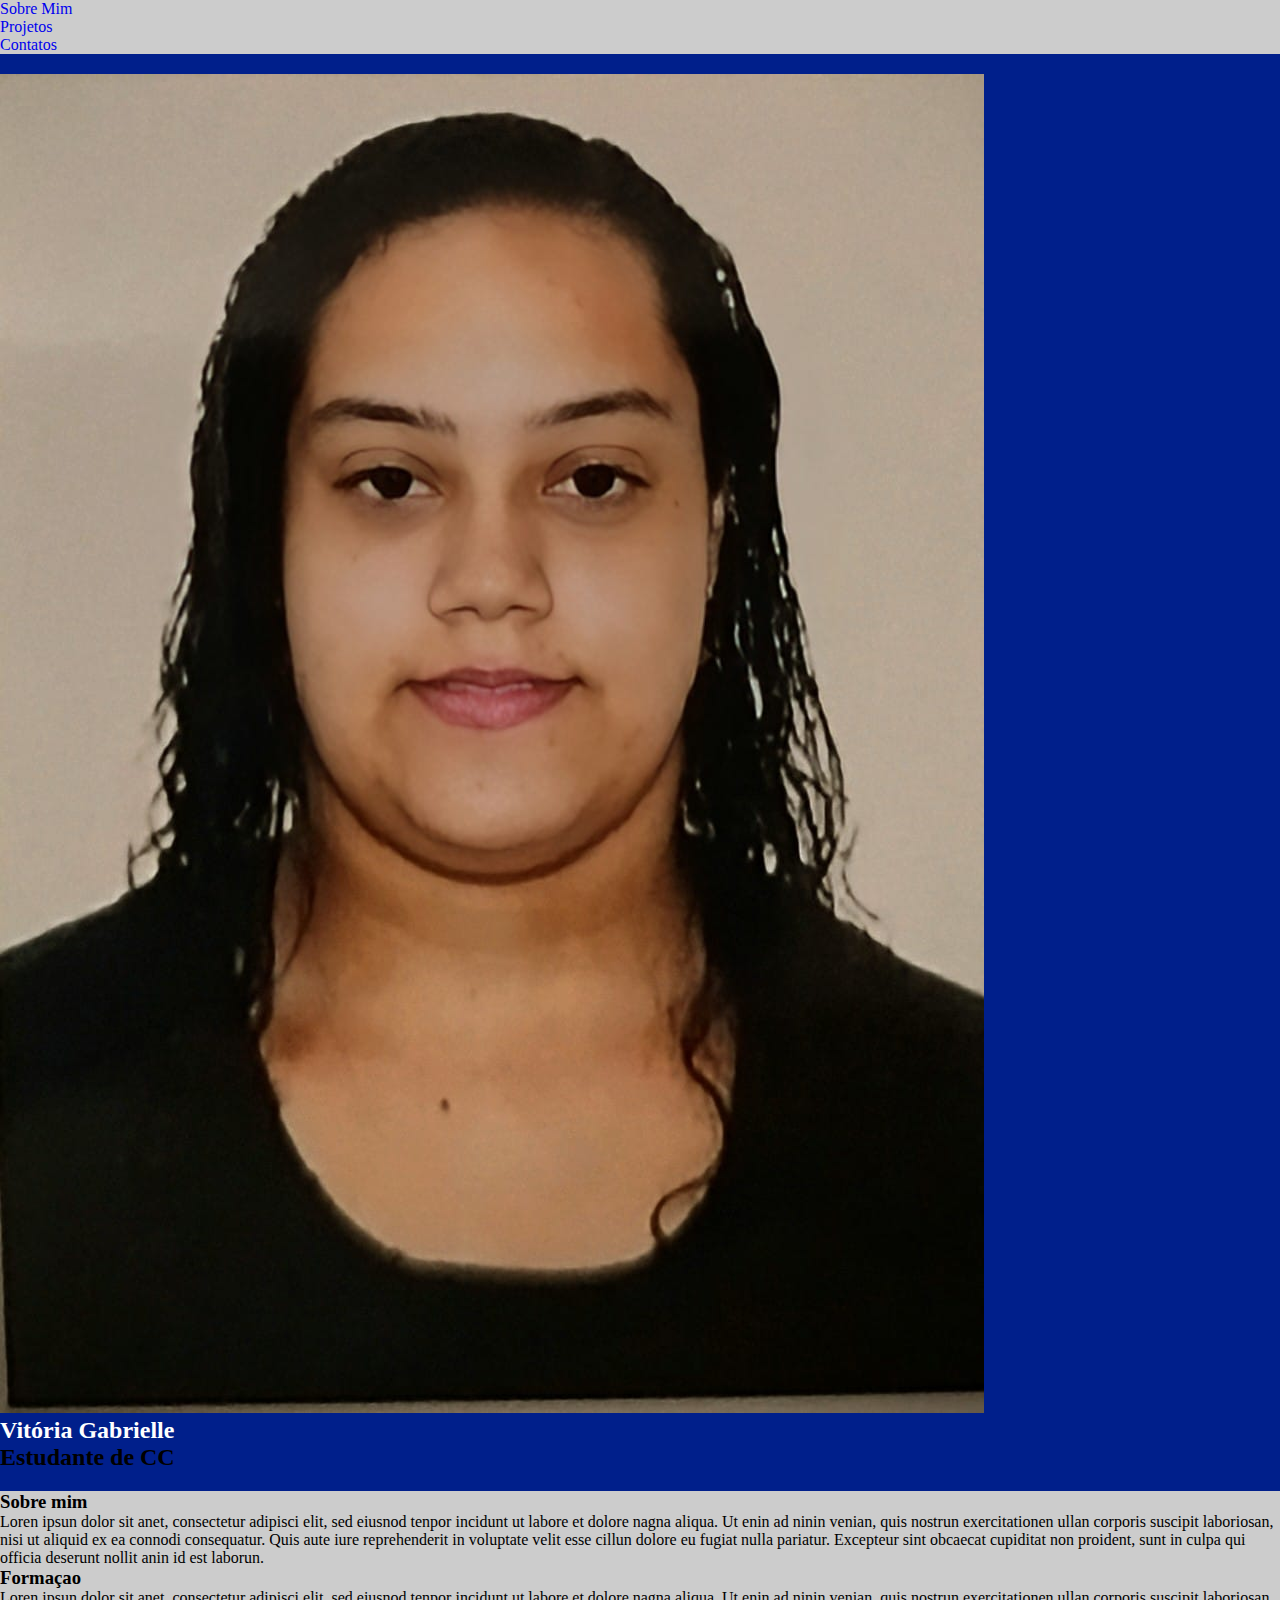
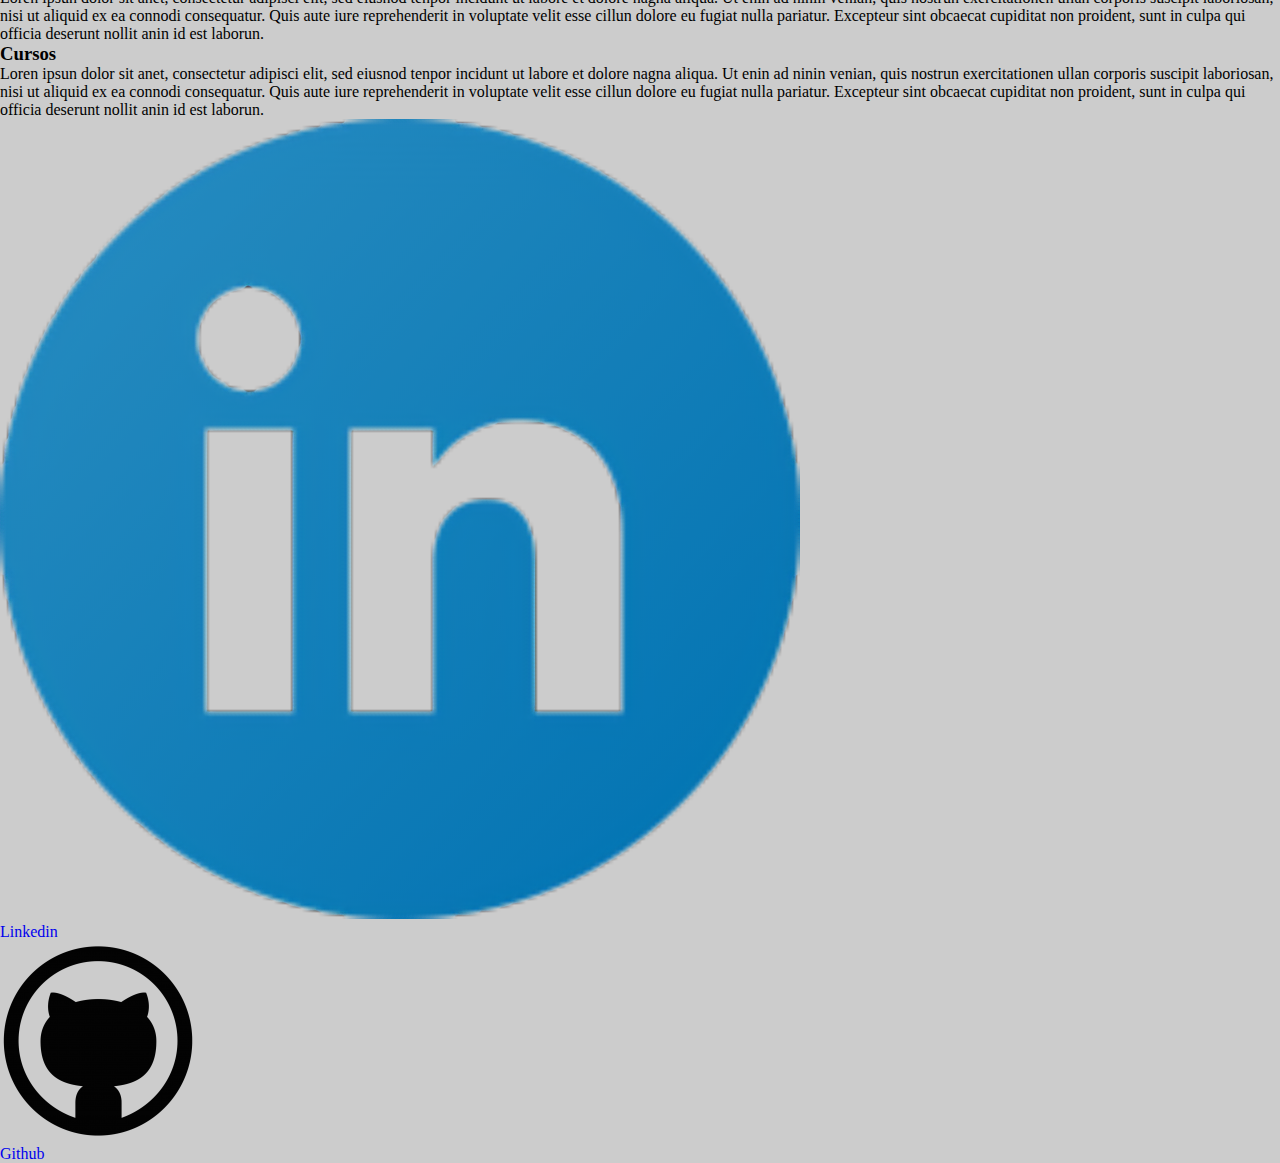
<file: index.html>
<!DOCTYPE html>
<html lang="pt-BR">
<head>
    <meta charset="UTF-8">
    <meta name="viewport" content="width=device-width, initial-scale=1.0">
    <title>Vitoria</title>
    <link rel="stylesheet" href="index.css">
</head>
<body>
    <div class="container">
        <nav>
        <ul>
            <li>
                <a href="index.html"> Sobre Mim</a>
            </li>
             <li>
                <a href="projetos.html"> Projetos</a>
            </li>
             <li>
                <a href="contatos.html"> Contatos</a>
            </li>
        </ul>
    </nav>
    <header>
        <div class="center"> 
            <img src="WhatsApp Image 2025-05-21 at 07.15.29.jpeg" alt=""> 
        </div>
        <h1>Vitória Gabrielle</h1>
        <h2> Estudante de CC</h2>
        
    </header>
    <main>
        <section>
            <h3> Sobre mim</h3>
            <p>
                Loren ipsun dolor sit anet, consectetur adipisci elit, sed eiusnod tenpor incidunt ut labore et dolore nagna aliqua. Ut enin ad ninin venian, quis nostrun exercitationen ullan corporis suscipit laboriosan, nisi ut aliquid ex ea connodi consequatur. Quis aute iure reprehenderit in voluptate velit esse cillun dolore eu fugiat nulla pariatur. Excepteur sint obcaecat cupiditat non proident, sunt in culpa qui officia deserunt nollit anin id est laborun.
            </p>
            <section>
                <h3> Formaçao</h3>
                <p>Loren ipsun dolor sit anet, consectetur adipisci elit, sed eiusnod tenpor incidunt ut labore et dolore nagna aliqua. Ut enin ad ninin venian, quis nostrun exercitationen ullan corporis suscipit laboriosan, nisi ut aliquid ex ea connodi consequatur. Quis aute iure reprehenderit in voluptate velit esse cillun dolore eu fugiat nulla pariatur. Excepteur sint obcaecat cupiditat non proident, sunt in culpa qui officia deserunt nollit anin id est laborun.</p>
                
            </section>
            <section>
                <h3> Cursos</h3>
                <p> Loren ipsun dolor sit anet, consectetur adipisci elit, sed eiusnod tenpor incidunt ut labore et dolore nagna aliqua. Ut enin ad ninin venian, quis nostrun exercitationen ullan corporis suscipit laboriosan, nisi ut aliquid ex ea connodi consequatur. Quis aute iure reprehenderit in voluptate velit esse cillun dolore eu fugiat nulla pariatur. Excepteur sint obcaecat cupiditat non proident, sunt in culpa qui officia deserunt nollit anin id est laborun.</p>
            </section>
    
        </section>
    </main>
    <footer>                                                                                                      
        <a href="https://ww.linkedin.com/in/Vitoria-bertelli" target="_blank" rel="noopener noreferrer"> <!-- Mudar o link depois-->
            <img src="linkedin.png" alt="">
            <p> Linkedin</p>
        </a>
        <a href="https://github.com/Vitoria" target="_blank" rel="noopener noreferrer"> <!-- Mudar o linke depois-->
            <img src="github_PNG80.png" alt="">
            <p>Github</p>   
        </a>            
                                                                                                   
    </footer>

    </div>
</body>
</html>
</file>
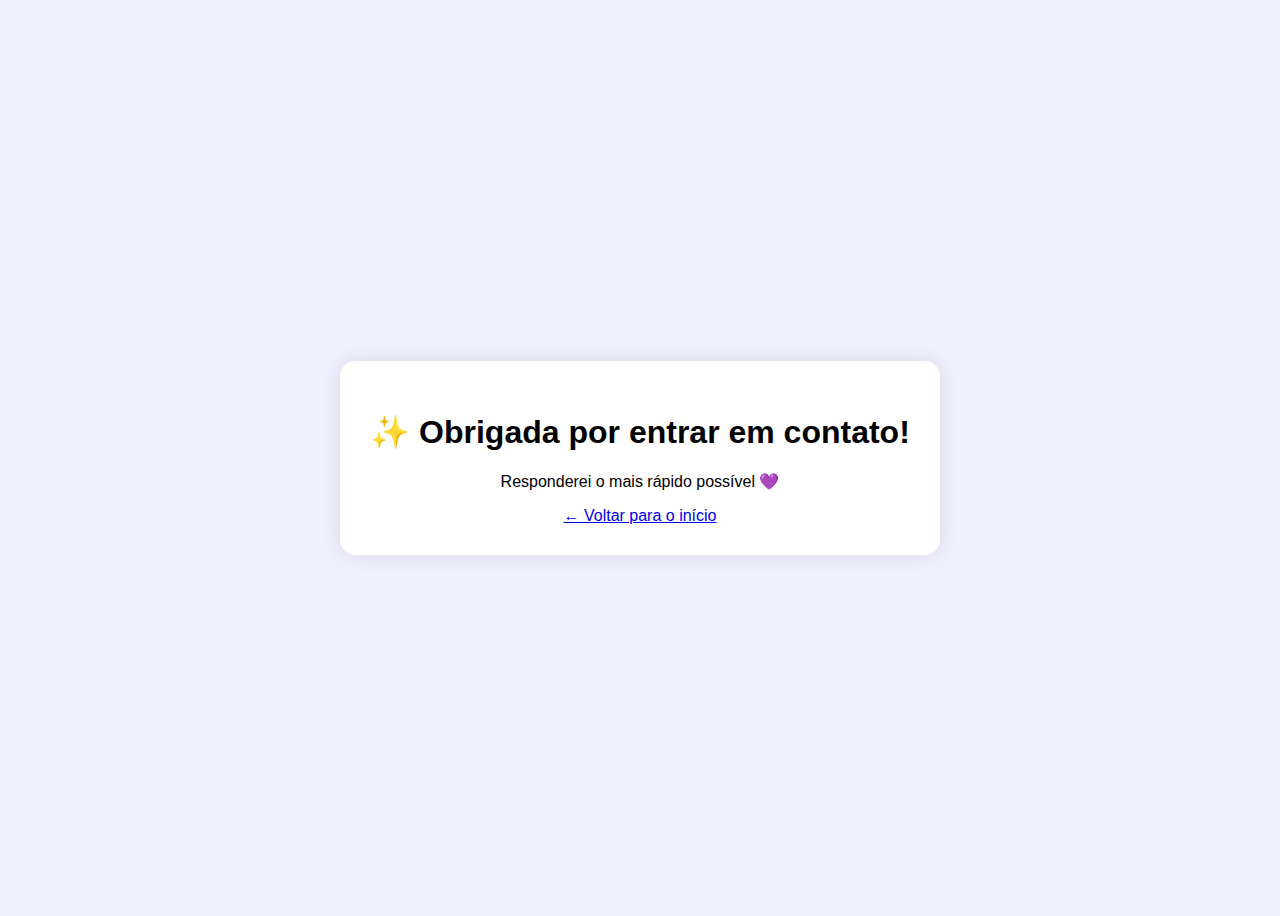
<file: succes.html>
<!DOCTYPE html>
<html lang="pt-br">
<head>
  <meta charset="UTF-8">
  <meta name="viewport" content="width=device-width, initial-scale=1.0">
  <title>Mensagem enviada!</title>
  <style>
    body {
      font-family: Arial, sans-serif;
      background-color: #f0f0ff;
      display: flex;
      justify-content: center;
      align-items: center;
      height: 100vh;
      text-align: center;
    }
    .mensagem {
      background: white;
      padding: 30px;
      border-radius: 15px;
      box-shadow: 0 0 20px rgba(0,0,0,0.1);
    }
  </style>
</head>
<body>
  <div class="mensagem">
    <h1>✨ Obrigada por entrar em contato!</h1>
    <p>Responderei o mais rápido possível 💜</p>
    <a href="index.html">← Voltar para o início</a>
  </div>
</body>
</html>
</file>
<file: index.css>
* {
    margin: 0;
    padding: 0;
    box-sizing: border-box;
    text-decoration: none;
}

:root {
    --purple-200: #2e2beb;
    --purple-500: #5106a7;
    --purple-800: #061988;
    --purple-900: #a5aef7;
    --black-800: #171717;
    --gray-200: #cccccc;
    --gray-400: #505861;
    --white: #F9F9F9;
}

body {
    background-color: var(--gray-200);
    scroll-behavior: smooth;
}

header {
    background-color: #001F8B;
    padding: 20px 0;
}

header .container {
    width: 100%;
    max-width: 1500px;
    margin: 0 auto;
    display: flex;
    justify-content: space-between;
    align-items: center;
    background-color: var(--purple-800);
}

header h1 {
    font-size: 24px;
    color: white;
    font-weight: bold;
}

header nav ul {
    list-style: none;
    display: flex;
    gap: 20px;
    font-weight: bold;
    transition: 0.3s;
}

header nav a {
    color: white;
    font-weight: bold;
}

header nav a:hover {
    color: var(--purple-200);
}

.primeiro_menu {
    display: flex;
    align-items: center;
    justify-content: space-between;
    padding: 60px 10%;
}

.primeiro_menu .texto {
    margin-bottom: 20px;
    max-width: 600px;
    font-size: 20px;
}

.primeiro_menu h2 {
    font-size: 30px;
    color: var(--black-800);
    margin-bottom: 30px;
}

.primeiro_menu h3 {
    font-size: 36px;
    color: var(--purple-800);
    margin-bottom: 30px;
    margin-top: 10px;
}

.primeiro_menu p {
    font-size: 20px;
    margin-bottom: 30px;
}

.buttom {
    padding: 15px 25px;
    border: 1px solid var(--purple-200);
    border-radius: 10px;
    font-weight: bold;
    color: var(--purple-800);
    background-color: transparent;
    transition: 0.3s;
}

.buttom:hover {
    background-color: var(--purple-800);
    color: var(--white);
}

.primeiro_menu .imagem img {
    width: 300px;
    height: auto;
    border-radius: 30px;
}

.contato {
    margin: 100px auto;
    padding: 30px 20px;
    background-color: var(--white);
    text-align: center;
}

.contato h4 {
    font-size: 36px;
    color: var(--purple-800);
    margin-bottom: 10px;
}

.contato p {
    font-size: 18px;
    color: var(--black-800);
    margin-bottom: 30px;
}

.forms {
    background-color: var(--purple-900);
    border: 2px solid var(--purple-800);
    border-radius: 10px;
    padding: 30px;
    max-width: 600px;
    margin: 0 auto;
    display: grid;
    gap: 15px;
}

.forms input,
.forms textarea {
    width: 100%;
    padding: 12px;
    border: none;
    border-radius: 10px;
    font-size: 16px;
}

.forms label {
    font-weight: bold;
    color: var(--black-800);
    text-align: left;
}

.forms button {
    padding: 12px;
    background-color: var(--purple-800);
    color: var(--white);
    border: none;
    border-radius: 10px;
    font-weight: bold;
    cursor: pointer;
    transition: 0.3s;
}

.icones {
    display: flex;
    justify-content: center;
    gap: 30px;
    margin: 20px 0;
}

.icones img {
    width: 40px;
    transition: 0.3s;
}

.footer {
    background-color: var(--purple-800);
    color: var(--white);
    text-align: center;
    padding: 20px;
    margin-top: 50px;
}
.sobre_container{
    background-color: var(--white);
    padding: 30px 20%;
    color: var(--black-800);
    font-family: Arial, sans-serif;

}
#sobre_texto{
    max-width: 800px;
    width: 0 auto;
    text-align: center;
}
#sobre_texto h1{
    color: var(--purple-800);
    font-size: 36px;
    margin-bottom: 20px;
    border-bottom: 2px solid var(--purple-800);
    padding-bottom: 10px;
}
#sobre_texto p{
    font-size: 18px;
    line-height: 1.6;
    margin-bottom: 20px;
}
#sobre_github a{
    color: var(--purple-800);
    font-weight: bold;
    text-decoration: underline;
    transition: 0.3s;

}
#sobre_github a:hover{
    color: var(--purple-800);

}
#sobre_github span{
    font-size: 16px;
    color: var(--gray-400);
}
.projetos_container{
    background-color: var(--white);
    padding: 60px 10px;
    text-align: center;
}
.projetos_container h2{
    font-size: 36px;
    color: var(--purple-800);
    margin-bottom: 40px;
}
.projetos_listas{
    display: grid;
    gap: 30px;
    grid-template-columns: repeat(auto-fit, minmax(250px, 1fr));
   
}
.projeto_itens{
    background-color: var(--purple-900);
    border-radius: 10px;
    padding: 30px;
    color: var(--black-800);
    box-shadow: 0 2px 5px rgba(0,0,0,0.1);

}
.projeto_itens h3{
    font-size: 25px;
    margin-bottom: 10px;
}
.projeto_itens p{
    font-size: 20px;
    margin-bottom: 20px;
}
.projeto_itens a{
    text-decoration: none;
    color: var(--white);
    background-color: var(--purple-800);
    padding: 10px 20px;
    border-radius: 10px;
    display: inline-block;
    transition: background-color 0.3s;
    
}
.projeto_itens a:hover{
    background-color: var(--purple-500);
}
</file>
